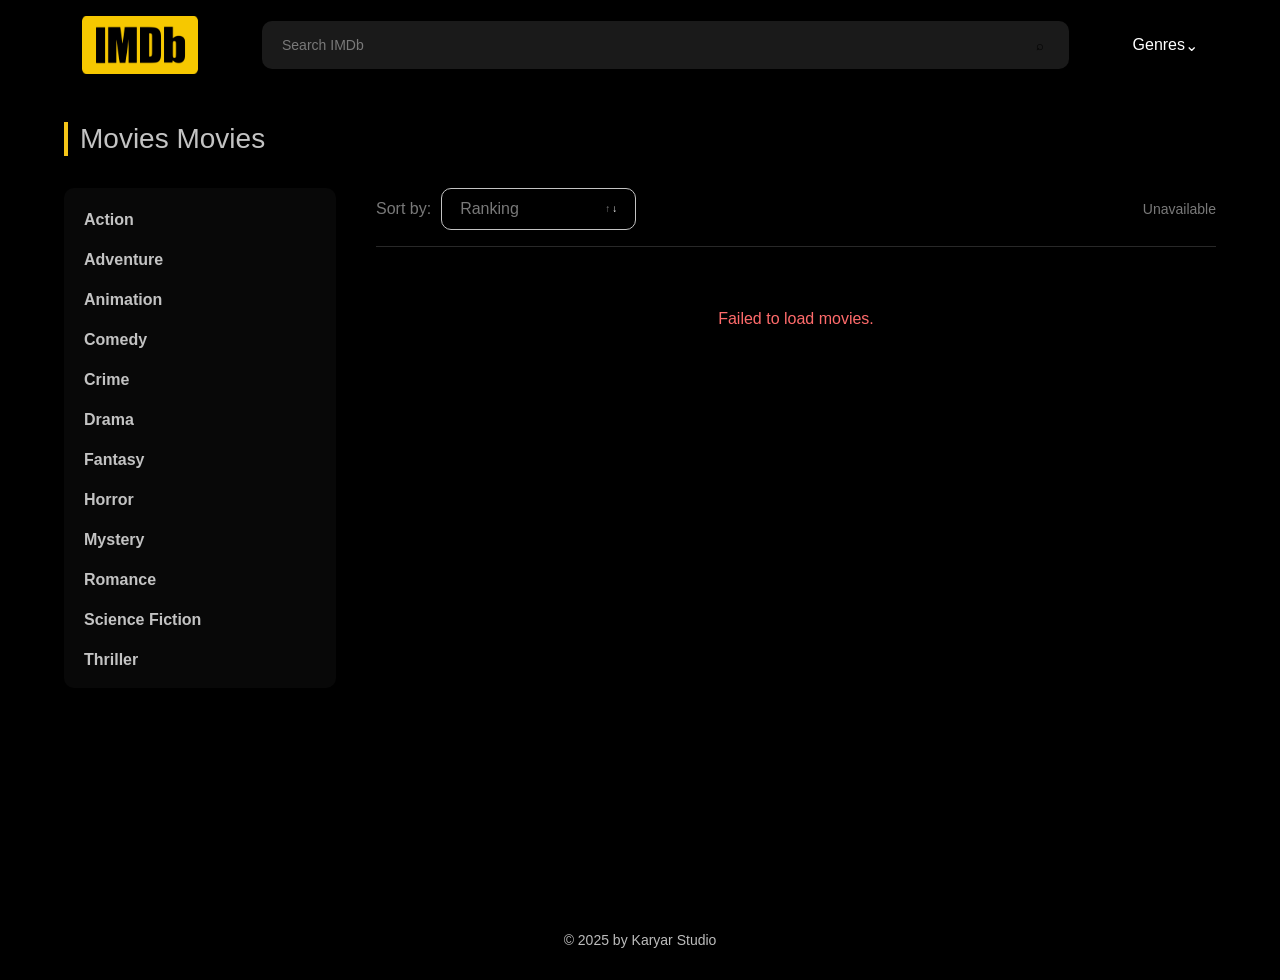
<file: genre.html>
<!DOCTYPE html>
<html lang="en">
<head>
    <meta charset="UTF-8">
    <meta name="viewport" content="width=device-width, initial-scale=1.0">

    <title>Genre | Movie Finder</title>

    <link rel="stylesheet" href="./css/style.css">

    <script type="module" src="./js/genre.js"></script>
    <script type="module" src="./js/genres.js"></script>
    <script type="module" src="./js/search-bar.js"></script>
</head>

<body>

<header class="navbar">

    <a href="./index.html" class="navbar__logo">
        <img src="./assets/IMDB logo.svg" alt="IMDb">
    </a>

    <div class="navbar__info">

        <div class="search-wrapper">
            <form class="search-box" id="searchForm">
                <input
                    id="searchInput"
                    type="search"
                    placeholder="Search IMDb"
                    aria-label="Search movies"
                >

                <button type="submit" aria-label="Search">
                    <span aria-hidden="true">⌕</span>
                </button>
            </form>

            <div
                class="search-dropdown"
                id="searchDropdown"
            ></div>
        </div>

        <div class="genres-wrapper">
            <a href="./genres.html" class="genres-link">Genres</a>

            <button
                class="genres-button"
                id="genresButton"
                type="button"
                aria-label="Open genres menu"
                aria-expanded="false"
                aria-controls="genresDropdown"
            >
                <span aria-hidden="true">⌄</span>
            </button>

            <div
                class="genres-dropdown"
                id="genresDropdown"
            ></div>
        </div>

    </div>
</header>

<main class="genres-list-page">

    <section class="genre-header">
        <h1 id="genreTitle">Movies</h1>
    </section>

    <div class="genres-layout">

        <aside class="genres-sidebar" aria-label="Movie genres">
            <nav
                id="genreSidebarList"
                class="genre-list"
                aria-label="Genres"
            ></nav>
        </aside>

        <section class="genre-content">

           <div class="genre-content__header">
    <div class="sort-control">
        <span class="sort-control__label">Sort by:</span>

        <button
    id="sortButton"
    class="sort-control__button"
    type="button"
    aria-label="Sort by ranking, highest first"
    aria-pressed="false"
>
    <span>Ranking</span>

    <span class="sort-arrows" aria-hidden="true">
        <span class="arrow arrow-up">↑</span>
        <span class="arrow arrow-down">↓</span>
    </span>
</button>
    </div>

    <span id="genreMovieCount" aria-live="polite">Movies</span>
</div>

            <div
                id="genreMovies"
                class="genre-movies"
                aria-live="polite"
            >
                <p id="genreLoading" class="genre-loading">
                    Loading movies...
                </p>

                <p id="genreError" class="genre-error" hidden></p>

                <p id="genreEmpty" class="genre-empty" hidden>
                    No movies found.
                </p>
            </div>

            <nav
                id="genrePagination"
                class="pagination"
                aria-label="Genre movie pages"
            ></nav>

        </section>

    </div>
</main>

<footer class="footer">
    <p>© 2025 by Karyar Studio</p>
</footer>

</body>
</html>
</file>
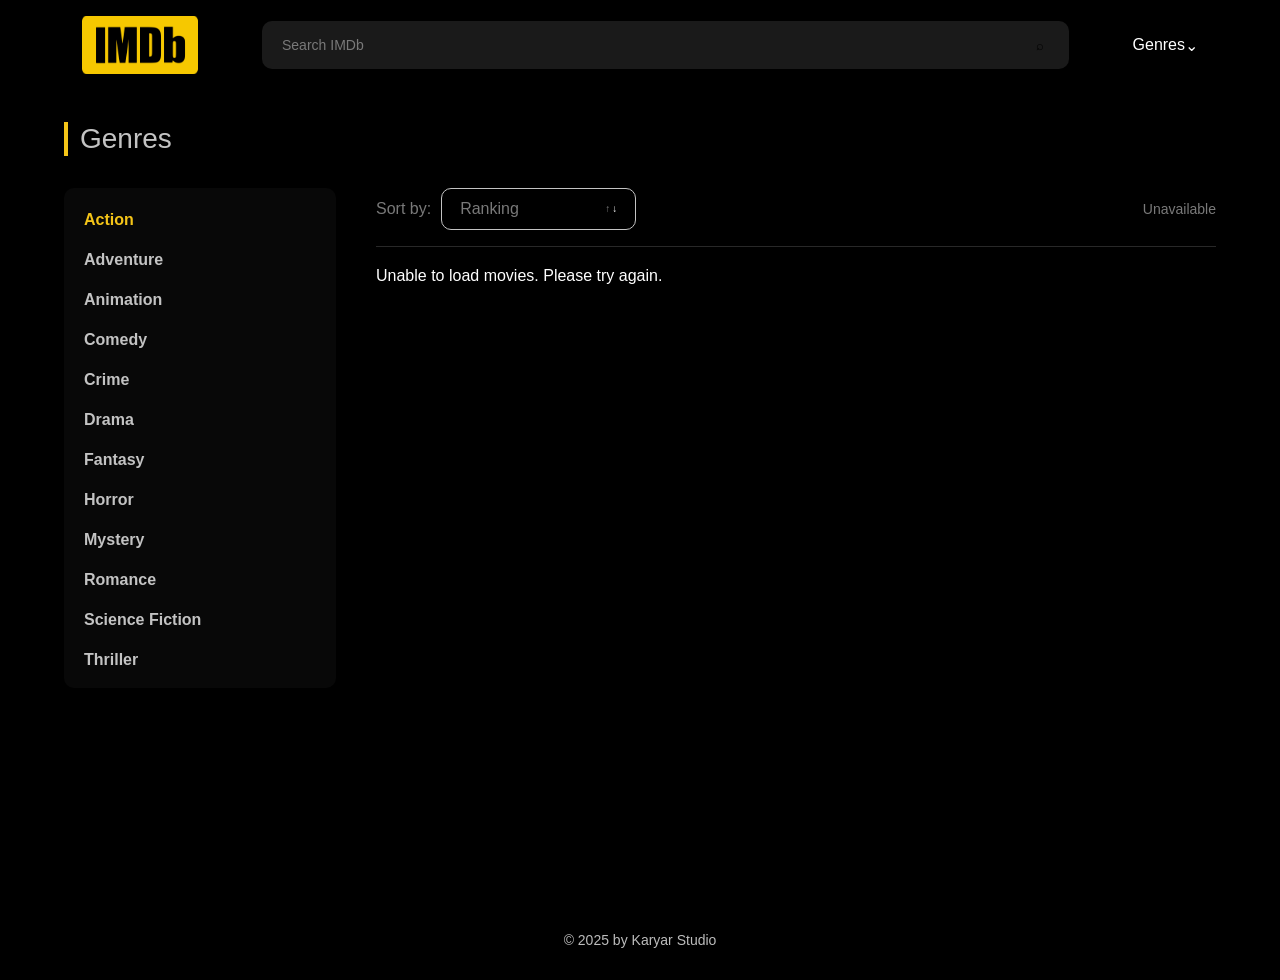
<file: genres.html>
<!DOCTYPE html>
<html lang="en">
<head>
    <meta charset="UTF-8">
    <meta name="viewport" content="width=device-width, initial-scale=1.0">
    <title>Movie Genres | IMDb</title>
    <link rel="stylesheet" href="./css/style.css">
    <script type="module" src="./js/search-bar.js"></script>
    <script type="module" src="./js/genres.js"></script>
    <script type="module" src="./js/genres-list.js"></script>
</head>
<body>
    <header class="navbar">
        <a href="./index.html" class="navbar__logo">
            <img src="./assets/IMDB logo.svg" alt="IMDb">
        </a>

        <div class="navbar__info">
            <div class="search-wrapper">
                <form class="search-box" id="searchForm">
                    <input
                        id="searchInput"
                        type="search"
                        placeholder="Search IMDb"
                        aria-label="Search movies"
                    >
                    <button type="submit" aria-label="Search">
                        <span aria-hidden="true">⌕</span>
                    </button>
                </form>
                <div class="search-dropdown" id="searchDropdown"></div>
            </div>

            <div class="genres-wrapper">
                <a href="./genres.html" class="genres-link">Genres</a>
                <button
                    class="genres-button"
                    id="genresButton"
                    type="button"
                    aria-label="Open genres menu"
                    aria-expanded="false"
                    aria-controls="genresDropdown"
                >
                    <span aria-hidden="true">⌄</span>
                </button>
                <div class="genres-dropdown" id="genresDropdown"></div>
            </div>
        </div>
    </header>

    <main class="genres-list-page">
        <section class="genre-header">
            <h1>Genres</h1>
        </section>

        <div class="genres-layout">
            <aside class="genres-sidebar">
                <nav
                    id="genreList"
                    class="genre-list"
                    aria-label="Movie genres"
                ></nav>
            </aside>

            <section class="genre-content">
                <div class="genre-content__header">
                    <div class="sort-control">
                        <span class="sort-control__label">Sort by:</span>
                       <button
         id="sortButton"
         class="sort-control__button"
         type="button"
         aria-label="Sort by ranking, highest first"
         aria-pressed="false"
>
    <span>Ranking</span>

    <span class="sort-arrows" aria-hidden="true">
        <span class="arrow-up">↑</span>
        <span class="arrow-down">↓</span>
    </span>
</button>
                    </div>

                    <span id="genreMovieCount" aria-live="polite">Movies</span>
                </div>

                <div
                    id="genreMovies"
                    class="genre-movies"
                    aria-live="polite"
                >
                    Loading movies...
                </div>
            </section>
        </div>
    </main>

    <footer class="footer">
        <p>© 2025 by Karyar Studio</p>
    </footer>
</body>
</html>
</file>
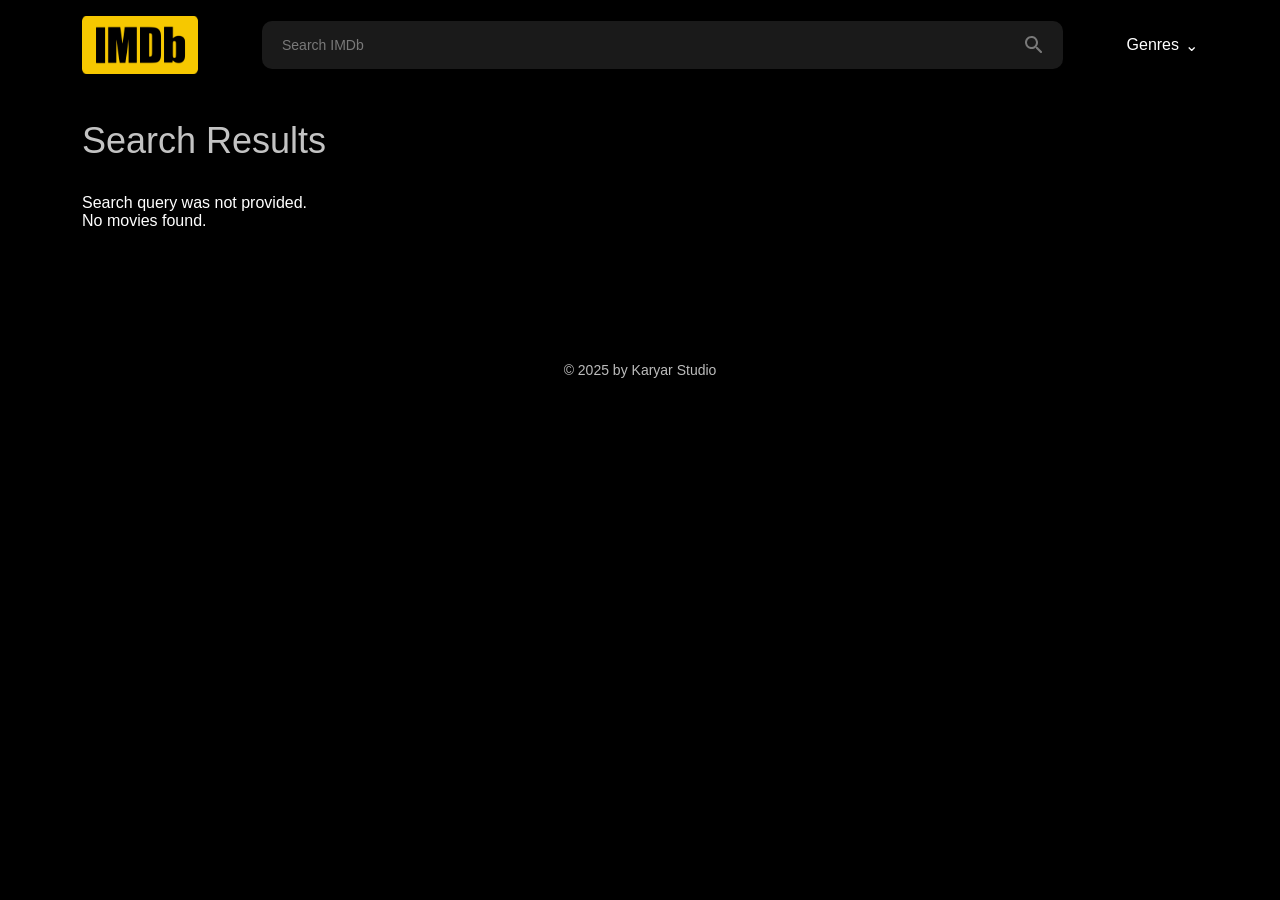
<file: search.html>
<!DOCTYPE html>
<html lang="en">

<head>
    <meta charset="UTF-8">
    <meta name="viewport" content="width=device-width, initial-scale=1.0">

    <title>Search | Movie Finder</title>

    <link rel="stylesheet" href="./css/style.css">
</head>

<body>

<header class="navbar">

    <a href="./index.html" class="navbar__logo">
        <img src="./assets/IMDB logo.svg" alt="IMDb">
    </a>

    <div class="navbar__info">
<form class="search-box" id="searchForm">
    <input
        id="searchInput"
        type="search"
        placeholder="Search IMDb"
        aria-label="Search movies"
    >

    <button type="submit" aria-label="Search">
        <svg
            width="18"
            height="18"
            viewBox="0 0 18 18"
            fill="none"
            xmlns="http://www.w3.org/2000/svg"
            aria-hidden="true"
            focusable="false"
        >
            <path
                d="M12.5006 11.0006H11.7106L11.4306 10.7306C12.6306 9.33063 13.2506 7.42063 12.9106 5.39063C12.4406 2.61063 10.1206 0.390626 7.32063 0.0506256C3.09063 -0.469374 -0.469374 3.09063 0.0506256 7.32063C0.390626 10.1206 2.61063 12.4406 5.39063 12.9106C7.42063 13.2506 9.33063 12.6306 10.7306 11.4306L11.0006 11.7106V12.5006L15.2506 16.7506C15.6606 17.1606 16.3306 17.1606 16.7406 16.7506C17.1506 16.3406 17.1506 15.6706 16.7406 15.2606L12.5006 11.0006ZM6.50063 11.0006C4.01063 11.0006 2.00063 8.99063 2.00063 6.50063C2.00063 4.01063 4.01063 2.00063 6.50063 2.00063C8.99063 2.00063 11.0006 4.01063 11.0006 6.50063C11.0006 8.99063 8.99063 11.0006 6.50063 11.0006Z"
                fill="#797979"
            />
        </svg>
    </button>
</form>

        <button
            class="genres-button"
            type="button"
        >
            <span>Genres</span>
            <span>⌄</span>
        </button>

    </div>

</header>

<main class="search-page">

    <section class="search-header">

        <h1 id="searchTitle">
            Search Results
        </h1>

    </section>

    <section class="search-results">

        <div
            id="searchMovies"
            class="movies-grid"
        ></div>

        <div
            id="searchLoading"
            class="search-loading"
        >
            Loading movies...
        </div>

        <div
            id="searchError"
            class="search-error"
        ></div>

        <div
            id="searchEmpty"
            class="search-empty"
        >
            No movies found.
        </div>

    </section>

    <nav
        id="searchPagination"
        class="pagination"
        aria-label="Search result pages"
    >
    </nav>

</main>

<footer class="footer">

    <p>
        © 2025 by Karyar Studio
    </p>

</footer>

<script
    type="module"
    src="./js/search.js"
></script>

</body>

</html>
</file>
<file: css/style.css>
* {
    box-sizing: border-box;
    margin: 0;
    padding: 0;
}

body {
    background: #000;
    color: #fff;
    font-family: "Inter", Arial, sans-serif;
}

.navbar {
    position: absolute;
    top: 0;
    left: 0;
    right: 0;
    z-index: 100;
    display: flex;
    align-items: center;
    padding: 16px 82px;
    gap: 64px;
    min-height: 90px;
    background: linear-gradient(
        0deg,
        rgba(0, 0, 0, 0),
        rgba(0, 0, 0, 0.8)
    );
}

.navbar__logo img {
    display: block;
    width: 116px;
    height: 58px;
    object-fit: contain;
}

.navbar__info {
    display: flex;
    align-items: center;
    gap: 64px;
    flex: 1;
}

.search-wrapper {
    position: relative;
    flex: 1;
    min-width: 0;
}

.search-box {
    display: flex;
    align-items: center;
    justify-content: flex-start;
    gap: 12px;
    position: relative;
    width: 100%;
    min-width: 250px;
    height: 48px;
    padding: 12px 20px;
    background: #1a1a1a;
    border-radius: 10px;
}

.search-box input {
    flex: 1;
    width: 100%;
    min-width: 0;
    border: none;
    outline: none;
    background: transparent;
    color: #fff;
    font-size: 14px;
}

.search-box input::placeholder {
    color: #797979;
}
.search-box button {
    display: flex;
    align-items: center;
    justify-content: center;
    flex-shrink: 0;
    width: 18px;
    height: 18px;
    padding: 0;
    border: none;
    background: transparent;
    cursor: pointer;
}

.search-dropdown {
    position: absolute;
    top: calc(100% + 8px);
    left: 0;
    right: 0;
    z-index: 1000;
    width: 100%;
    max-height: 360px;
    overflow-y: auto;
    padding: 8px;
    background: #1a1a1a;
    border: 1px solid #333;
    border-radius: 10px;
    box-shadow:
        0 10px 30px rgba(0, 0, 0, 0.5);
}

.search-dropdown:empty {
    display: none;
}

.search-dropdown__item {
    display: flex;
    align-items: center;
    width: 100%;
    gap: 12px;
    padding: 8px;
    border: none;
    border-radius: 8px;
    background: transparent;
    color: #fff;
    text-align: left;
    cursor: pointer;
}

.search-dropdown__item:hover {
    background: #282828;
}

.search-dropdown__item img {
    flex-shrink: 0;
    width: 40px;
    height: 56px;
    object-fit: cover;
    border-radius: 4px;
}

.search-dropdown__item div {
    display: flex;
    flex-direction: column;
    gap: 4px;
    min-width: 0;
}

.search-dropdown__item h3 {
    overflow: hidden;
    color: #fff;
    font-size: 14px;
    line-height: 20px;
    font-weight: 500;
    white-space: nowrap;
    text-overflow: ellipsis;
}

.search-dropdown__item span {
    color: #bcbcbc;
    font-size: 12px;
    line-height: 16px;
}

.search-dropdown__empty {
    padding: 16px;
    color: #bcbcbc;
    font-size: 14px;
    text-align: center;
}

.hero {
    position: relative;
    min-height: 688px;
    overflow: hidden;
}

.hero__poster {
    position: absolute;
    inset: 0;
    width: 100%;
    height: 100%;
    object-fit: cover;
}

.hero__left-fade {
    position: absolute;
    inset: 0;
    background: linear-gradient(
        90deg,
        rgba(0, 0, 0, 0.8) 0%,
        rgba(0, 0, 0, 0.3) 45%,
        rgba(0, 0, 0, 0) 75%
    );
}

.hero__bottom-fade {
    position: absolute;
    left: 0;
    right: 0;
    bottom: 0;
    height: 200px;
    background: linear-gradient(
        to bottom,
        transparent,
        #000
    );
}

.hero__details {
    position: absolute;
    left: 82px;
    top: 210px;
    z-index: 2;
    width: min(
        432px,
        calc(100% - 164px)
    );

    display: flex;
    flex-direction: column;
    gap: 24px;
}

.hero__title {
    font-size: 48px;
    line-height: 1;
    font-weight: 700;
}

.hero__genres {
    display: flex;
    flex-wrap: wrap;
    gap: 10px;
}

.genre-tag {
    display: flex;
    align-items: center;
    justify-content: center;
    padding: 8px 16px;
    border: 0.5px solid #fff;
    border-radius: 20px;
    color: #fff;
    background: transparent;
    font-size: 14px;
    line-height: 20px;
    font-weight: 500;
}

.hero__synopsis {
    max-width: 432px;
    color: #fff;
    font-size: 16px;
    line-height: 24px;
    font-weight: 400;
    text-shadow:
        0 4px 4px rgba(0, 0, 0, 0.25);
}

.hero__status {
    font-size: 16px;
    line-height: 24px;
    font-weight: 700;
}

.movies-content {
    display: flex;
    flex-direction: column;
    gap: 24px;
    background: #000;
}

.top-picks {
    display: grid;
    grid-template-columns: repeat(5, minmax(0, 1fr));
    gap: 24px;
    width: calc(100% - 128px);
    max-width: none;
    margin: 0 auto;
    padding: 40px 0 0;
    background: #000;
}

.movie-card {
    display: flex;
    flex-direction: column;
    align-items: stretch;
    width: 100%;
    min-width: 0;
    height: auto;
    padding: 0 0 16px;
    gap: 12px;
    background: #1B1B1B;
    border-radius: 10px;
    overflow: hidden;
}

.movie-card__poster {
    display: block;
    width: 100%;
    height: auto;
    aspect-ratio: 2 / 3;
    flex: 0 0 auto;
    object-fit: cover;
    border-radius: 10px 10px 0 0;
    background: #111;
}

.movie-card__info {
    display: flex;
    flex-direction: column;
    align-items: flex-start;
    justify-content: space-between;
    width: 100%;
    min-width: 0;
    min-height: 100px;
    padding: 0 16px;
    gap: 12px;
    box-sizing: border-box;
}

.movie-card__title {
    width: 100%;
    min-width: 0;
    margin: 0;
    color: #fff;
    font-size: 16px;
    line-height: 22px;
    font-weight: 600;
    text-align: left;
    overflow: hidden;
    text-overflow: ellipsis;
    white-space: nowrap;
}

.movie-card__genres {
    width: 100%;
    min-width: 0;
    margin: 4px 0 0;
    color: #797979;
    font-size: 13px;
    line-height: 18px;
    font-weight: 400;
    text-align: left;
    overflow: hidden;
    text-overflow: ellipsis;
    white-space: nowrap;
}

.movie-card__actions {
    display: flex;
    flex-direction: row;
    justify-content: space-between;
    align-items: center;
    width: 100%;
    margin-top: auto;
    gap: 8px;
}

.movie-card__rating {
    display: flex;
    align-items: center;
    gap: 4px;
    color: #fff;
    font-size: 14px;
    line-height: 20px;
    font-weight: 500;
    white-space: nowrap;
}

.movie-card__rating span:first-child {
    color: #f5c518;
    font-size: 16px;
}

.movie-card__details {
    display: inline-flex;
    align-items: center;
    justify-content: center;
    width: fit-content;
    min-width: 0;
    height: 32px;
    padding: 6px 14px;
    box-sizing: border-box;
    background: #282828;
    border-radius: 8px;
    color: #1C97FF;
    font-size: 13px;
    line-height: 18px;
    font-weight: 500;
    text-decoration: none;
    white-space: nowrap;
}

.movie-card__details:hover {
    background: #333;
}

.pagination {
    display: flex;
    align-items: center;
    justify-content: center;
    gap: 20px;
    padding: 10px;
}

.pagination button {
    border: none;
    cursor: pointer;
}

.pagination__page,
.pagination__arrow {
    display: flex;
    align-items: center;
    justify-content: center;
    width: 64px;
    height: 64px;
    border-radius: 50%;
    background: transparent;
    color: #bcbcbc;
    font-size: 18px;
    font-weight: 800;
}

.pagination__page--active {
    background: #f5c518;
    color: #000;
}

.pagination__arrow {
    font-size: 22px;
}

.pagination__ellipsis {
    color: #bcbcbc;

    font-size: 18px;
}

.footer {
    display: flex;
    align-items: center;
    justify-content: center;
    min-height: 80px;
    background: #000;
    color: #bcbcbc;
    font-size: 14px;
    line-height: 20px;
}

@media (max-width: 900px) {

    .navbar {
        padding: 16px 32px;

        gap: 24px;
    }

    .navbar__info {
        gap: 24px;
    }

    .hero__details {
        left: 32px;

        width: min(
            432px,
            calc(100% - 64px)
        );
    }
}

@media (max-width: 600px) {

  .navbar {
    position: relative;
    display: grid;
    grid-template-columns: 1fr auto;
    grid-template-areas:
        "logo genres"
        "search search";
    align-items: center;
    column-gap: 16px;
    row-gap: 16px;
    min-height: 0;
    padding: 16px 20px;
    background: #000;
}

   .navbar__logo {
    grid-area: logo;
    justify-self: start;
}
.navbar__logo img {
    width: 80px;
    height: auto;
}

   .navbar__info {
    display: contents;
}
.search-wrapper {
    grid-area: search;
    width: 100%;
    min-width: 0;
}
.search-box {
    width: 100%;
    min-width: 0;
    height: 44px;
}
.genres-wrapper {
    grid-area: genres;
    justify-self: end;
}


   .genres-button {
    justify-content: center;
    white-space: nowrap;
}

    .hero {
        min-height: 620px;
    }

    .hero__details {
        left: 20px;
        top: 180px;

        width: calc(100% - 40px);
    }

    .hero__title {
        font-size: 36px;
    }

    .pagination {
        gap: 8px;
    }

    .pagination__page,
    .pagination__arrow {
        width: 48px;
        height: 48px;
    }
    .search-dropdown {
        max-height: 300px;
    }
}


.genre-page {
    min-height: calc(100vh - 90px);
    padding: 48px 64px 40px;
    background: #000;
}

.genre-header {
    width: 100%;
    max-width: 1312px;
    margin: 0 auto 32px;
}

.genre-header h1 {
    margin: 0;
    color: #c3c3c3;
    font-size: 36px;
    line-height: 44px;
    font-weight: 400;
}

.movies-grid {
    display: grid;
    grid-template-columns: repeat(5, 1fr);
    gap: 24px;
    width: 100%;
    max-width: 1312px;
    margin: 0 auto;
}

.movies-grid .movie-card {
    width: 100%;
}

.genre-loading,
.genre-error,
.genre-empty {
    max-width: 1312px;
    margin: 40px auto;
    color: #c3c3c3;
    font-size: 16px;
    line-height: 24px;
}

.genre-error {
    color: #ff6b6b;
}

.genre-empty {
    color: #797979;
}

.pagination {
    display: flex;
    align-items: center;
    justify-content: center;
    gap: 8px;
    margin-top: 40px;
}

.pagination button:disabled {
    cursor: not-allowed;
    opacity: 0.4;
}

@media (max-width: 1100px) {

    .movies-grid {
        grid-template-columns: repeat(4, 1fr);
    }

}

@media (max-width: 768px) {

    .genre-page {
        padding: 32px 24px;
    }

    .movies-grid {
        grid-template-columns: repeat(3, 1fr);
    }

}

@media (max-width: 520px) {

    .genre-page {
        padding: 24px 16px;
    }

    .genre-header h1 {
        font-size: 28px;
        line-height: 36px;
    }

    .movies-grid {
        grid-template-columns: repeat(2, 1fr);
        gap: 16px;
    }

}
.genres-dropdown {
    position: absolute;
    top: calc(100% + 8px);
    right: 0;
    z-index: 1000;

    display: none;

    min-width: 180px;
    max-height: 360px;
    overflow-y: auto;

    padding: 8px;

    background: #1a1a1a;
    border: 1px solid #333;
    border-radius: 10px;

    box-shadow: 0 10px 30px rgba(0, 0, 0, 0.5);
}

.genres-dropdown--open {
    display: flex;
    flex-direction: column;
}

.genres-dropdown a {
    padding: 10px 12px;

    border-radius: 8px;

    color: #fff;
    font-size: 14px;
    line-height: 20px;

    text-decoration: none;
}

.genres-dropdown a:hover {
    background: #282828;
}

.home-loading,
.home-error,
.home-empty {
    padding: 40px 64px;
    color: #c3c3c3;
    font-size: 16px;
    line-height: 24px;
}

.home-error {
    color: #ff6b6b;
}

.home-empty {
    color: #797979;
}

@media (max-width: 1100px) {
    .top-picks {
        grid-template-columns: repeat(3, minmax(0, 1fr));
        width: calc(100% - 64px);
    }
}

@media (max-width: 768px) {
    .top-picks {
        grid-template-columns: repeat(2, minmax(0, 1fr));
        width: calc(100% - 40px);
        gap: 20px;
    }
}

@media (max-width: 480px) {
    .top-picks {
        grid-template-columns: 1fr;
        width: calc(100% - 32px);
        gap: 24px;
    }

    .top-picks .movie-card {
        width: 100%;
        max-width: 360px;
        justify-self: center;
    }
}

.hero__pagination {
    position: absolute;
    left: 50%;
    bottom: 36px;
    transform: translateX(-50%);
    z-index: 5;
    display: flex;
    align-items: center;
    justify-content: center;
    gap: 10px;
}

.hero__dot {
    width: 8px;
    height: 8px;
    padding: 0;
    border: none;
    border-radius: 50%;
    background: rgba(255, 255, 255, 0.5);
    cursor: pointer;
    transition:
        width 0.2s ease,
        background-color 0.2s ease;
}

.hero__dot--active {
    width: 24px;
    border-radius: 8px;
    background: #f5c518;
}

.hero__dot:focus-visible {
    outline: 2px solid #fff;
    outline-offset: 4px;
}

@media (max-width: 900px) {
    .hero__pagination {
        left: 32px;
    }
}

@media (max-width: 600px) {
    .hero__pagination {
        left: 20px;
        bottom: 24px;
    }
}

.search-page {
    width: 100%;
    padding: 120px 82px 40px;
}

.search-header {
    margin-bottom: 32px;
}

.search-header h1 {
    color: #c3c3c3;
    font-size: 36px;
    font-weight: 400;
}

.search-results {
    width: 100%;
}

.search-results .movies-grid {
    grid-template-columns: repeat(5, minmax(0, 1fr));
    width: 100%;
    max-width: none;
    gap: 24px;
}

.search-results .movie-card {
    min-width: 0;
    width: 100%;
    flex: initial;
}

.search-results .movie-card__poster {
    width: 100%;
    max-width: 100%;
    flex-shrink: 0;
}

.search-results .movie-card__info {
    width: calc(100% - 24px);
    min-width: 0;
}

.search-results .movie-card__title,
.search-results .movie-card__genres,
.search-results .movie-card__actions {
    width: 100%;
}

@media (max-width: 1100px) {
    .search-page {
        padding-right: 32px;
        padding-left: 32px;
    }

    .search-results .movies-grid {
        grid-template-columns: repeat(3, minmax(0, 1fr));
    }
}

@media (max-width: 768px) {
    .search-page {
        padding: 32px 20px;
    }

    .search-results .movies-grid {
        grid-template-columns: repeat(2, minmax(0, 1fr));
        gap: 20px;
    }
}

@media (max-width: 480px) {
    .search-results .movies-grid {
        grid-template-columns: 1fr;
    }

    .search-results .movie-card {
        max-width: 320px;
        justify-self: center;
    }
}

.genres-wrapper {
    position: relative;
    display: flex;
    align-items: center;
    flex-shrink: 0;
}

.genres-link {
    color: #fff;
    font-size: 16px;
    text-decoration: none;
}

.genres-button {
    display: flex;
    align-items: center;
    justify-content: center;
    gap: 6px;

    width: auto;
    padding: 8px 0;

    border: none;
    background: transparent;
    color: #fff;

    font-size: 16px;
    white-space: nowrap;
    cursor: pointer;
}

.genres-list-page {
    width: 100%;
    min-height: 100vh;
    padding: 122px 64px 40px;
    background: #000;
}

.genres-list-page .genre-header {
    max-width: none;
    margin: 0 0 32px;
}

.genres-list-page .genre-header h1 {
    position: relative;
    padding-left: 16px;
    color: #c3c3c3;
    font-size: 28px;
    line-height: 34px;
}

.genres-list-page .genre-header h1::before {
    content: "";
    position: absolute;
    top: 0;
    left: 0;
    width: 4px;
    height: 34px;
    background: #f5c518;
}

.genres-layout {
    display: grid;
    grid-template-columns: 272px minmax(0, 1fr);
    gap: 40px;
    align-items: start;
}

.genres-sidebar {
    min-width: 0;
    padding: 20px;
    background: rgba(163, 163, 163, 0.05);
    border-radius: 10px;
}

.genres-list-page .genre-list {
    display: flex;
    flex-direction: column;
    gap: 16px;
    max-height: 460px;
    overflow-y: auto;
    scrollbar-width: thin;
    scrollbar-color: #797979 transparent;
}

.genres-list-page .genre-list__item {
    flex-shrink: 0;
    color: #c3c3c3;
    font-size: 16px;
    line-height: 24px;
    font-weight: 600;
    text-decoration: none;
}

.genres-list-page .genre-list__item:hover,
.genres-list-page .genre-list__item--active {
    color: #f5c518;
}

.genre-content {
    min-width: 0;
}

.genre-content__header {
    display: flex;
    align-items: center;
    justify-content: space-between;
    gap: 16px;
    width: 100%;
    min-height: 42px;
    margin-bottom: 20px;
    padding-bottom: 16px;
    border-bottom: 1px solid #282828;
}

.genre-content__header h2 {
    color: #c3c3c3;
    font-size: 22px;
    line-height: 26px;
    font-weight: 500;
}

.genre-content__header .sort-control {
    flex-shrink: 0;
    margin: 0;
}

#genreMovieCount {
    flex-shrink: 0;
    margin-left: auto;
    color: #797979;
    font-size: 14px;
}

.genre-movies {
    display: flex;
    flex-direction: column;
    gap: 24px;
}

.genre-movie-card {
    display: flex;
    gap: 19px;
    min-width: 0;
    min-height: 355px;
    padding: 20px;
    background: rgba(163, 163, 163, 0.05);
    border-radius: 10px;
}

.genre-movie-card__poster {
    display: block;
    flex: 0 0 126px;
    width: 126px;
    height: 194px;
    object-fit: cover;
    border-radius: 4px;
}

.genre-movie-card__details {
    display: flex;
    flex-direction: column;
    align-items: flex-start;
    gap: 16px;
    min-width: 0;
}

.genre-movie-card__details h3 {
    color: #c3c3c3;
    font-size: 20px;
    line-height: 26px;
    font-weight: 600;
}

.genre-movie-card__details p {
    color: #c3c3c3;
    font-size: 14px;
    line-height: 22px;
}

.genre-movie-card__details p:first-of-type {
    color: #fff ;
}



@media (max-width: 900px) {
    .genres-list-page {
        padding: 112px 32px 32px;
    }

    .genres-layout {
        grid-template-columns: 220px minmax(0, 1fr);
        gap: 24px;
    }

    .genre-movie-card {
        min-height: 0;
    }
}

@media (max-width: 600px) {
    .genres-list-page {
        padding: 32px 16px;
    }

    .genres-layout {
        grid-template-columns: 1fr;
        gap: 24px;
    }

    .genres-sidebar {
        padding: 16px;
    }

    .genres-list-page .genre-list {
        flex-direction: row;
        flex-wrap: wrap;
        gap: 12px 20px;
        max-height: 180px;
    }

    .genre-content__header h2 {
        font-size: 20px;
    }

    .genre-movie-card {
        gap: 14px;
        padding: 12px;
    }

    .genre-movie-card__poster {
        flex-basis: 100px;
        width: 100px;
        height: 150px;
    }

    .genre-movie-card__details {
        gap: 10px;
    }

    .genre-movie-card__details h3 {
        font-size: 16px;
        line-height: 22px;
    }

    .genre-movie-card__details p {
        font-size: 13px;
        line-height: 19px;
    }
}

.genre-movie-card__header {
    display: flex;
    align-items: flex-start;
    justify-content: space-between;
    gap: 16px;
    width: 100%;
}

.genre-movie-card__title {
    flex: 1;
    min-width: 0;
    margin: 0;
    color: #c3c3c3;
    font-size: 20px;
    line-height: 26px;
    font-weight: 600;
    overflow-wrap: break-word;
    word-break: normal;
}

.genre-movie-card__rating {
    display: flex;
    align-items: center;
    gap: 6px;
    flex-shrink: 0;
    white-space: nowrap;
    color: #c3c3c3;
    font-size: 16px;
}

.genre-movie-card__star {
    color: #f5c518;
}

.genre-movie-card__genres {
    display: flex;
    flex-wrap: wrap;
    gap: 8px;
}

.genre-movie-card__genre-pill {
    display: inline-flex;
    align-items: center;
    padding: 4px 12px;
    border-radius: 20px;
    background: rgba(163, 163, 163, 0.15);
    color: #c3c3c3;
    font-size: 13px;
    line-height: 20px;
    white-space: nowrap;
}

.genre-movie-card__metadata {
    color: #c3c3c3;
    font-size: 14px;
    margin: 0;
}

.genre-movie-card__overview {
    color: #fff;
    font-size: 14px;
    line-height: 22px;
    overflow-wrap: break-word;
    word-break: normal;
    margin: 0;
}

.genre-movie-card__director,
.genre-movie-card__cast,
.genre-movie-card__votes {
    color: #c3c3c3;
    font-size: 14px;
    line-height: 22px;
    margin: 0;
}

.genre-movie-card__view-info {
    padding: 6px 12px;
    border: 0;
    border-radius: 45px;
    background: rgba(163, 163, 163, 0.15);
    color: #c3c3c3;
    font: 400 14px / 20px Inter, sans-serif;
    white-space: nowrap;
    cursor: pointer;
    text-decoration: none;
}

.sort-control {
    display: flex;
    align-items: center;
    gap: 10px;
}

.sort-control__label {
    color: #797979;
    font-family: "Inter", sans-serif;
    font-size: 16px;
    font-weight: 400;
    line-height: 28px;
    white-space: nowrap;
}

.sort-control__button {
    box-sizing: border-box;
    display: flex;
    align-items: center;
    justify-content: space-between;
    gap: 10px;
    width: 195px;
    height: 42px;
    padding: 8px 18px;
    border: 1.5px solid #C3C3C3;
    border-radius: 10px;
    background: transparent;
    color: #797979;
    font-family: "Inter", sans-serif;
    font-size: 16px;
    font-weight: 400;
    line-height: 175%;
    cursor: pointer;
}

.sort-control__button .sort-arrows {
    display: flex;
    flex-direction: row;
    align-items: center;
    justify-content: center;
    gap: 2px;
    flex-shrink: 0;
    line-height: 1;
}
.sort-control__button .arrow-up,
.sort-control__button .arrow-down {
    display: inline-block;
    color: #fff;
    font-size: 10px;
    line-height: 1;
    opacity: 0.5;
    transition: opacity 0.2s ease;
}
.sort-control__button .arrow-up.active,
.sort-control__button .arrow-down.active {
    opacity: 1;
}


.genre-content__main {
    display: flex;
    flex-direction: column;
    min-width: 0;
}

.genre-movie-card__content {
    flex: 1;
    min-width: 0;
}

.genre-movie-card__details {
    flex: 1;
    min-width: 0;
}

.genres-list-page .genre-content .genre-movie-card__header {
    display: flex;
    align-items: flex-start;
    justify-content: space-between;
    gap: 16px;
    width: 100%;
}

.genre-movie-card__poster--missing {
    background: #1b1b1b;
}

@media (max-width: 600px) {
    .genre-content__header {
        flex-wrap: nowrap;
    }

    .genre-content__header .sort-control {
        max-width: 100%;
    }

    .sort-control__button {
        width: auto;
        min-width: 130px;
    }
}

.movie-details {
    width: 100%;
    min-height: 100vh;
    padding: 122px 64px 48px;
    background: #000;
    color: #c3c3c3;
}

.movie-details__content {
    width: 100%;
    max-width: 1312px;
    margin-inline: auto;
}

.movie-details__content[hidden] {
    display: none !important;
}

/* Header */

.movie-details__header {
    display: flex;
    align-items: flex-end;
    justify-content: space-between;
    gap: 32px;
    margin-bottom: 32px;
}

.movie-details__heading {
    display: flex;
    flex-direction: column;
    align-items: flex-start;
    flex: 1;
    min-width: 0;
}

.movie-details__title {
    margin: 0;
    color: #c3c3c3;
    font-size: 36px;
    font-weight: 400;
    line-height: 44px;
    overflow-wrap: anywhere;
}

.movie-details__tagline:empty {
    display: none;
}

.movie-details__tagline {
    margin-top: 8px;
    color: #797979;
    font-size: 14px;
    line-height: 20px;
}

.movie-details__meta {
    margin-top: 12px;
    color: #797979;
    font-size: 16px;
    line-height: 28px;
}

/* Rating */

.movie-details__rating {
    display: flex;
    align-items: center;
    justify-content: center;
    flex: 0 0 175px;
    width: 175px;
    height: 42px;
    padding: 0 12px;
    border-radius: 10px;
    background: rgba(163, 163, 163, 0.15);
    box-shadow: inset 0 1px 2px rgba(255, 255, 255, 0.08);
}

.movie-details__rating-label {
    display: none;
}

.movie-details__rating-value {
    display: flex;
    align-items: center;
    justify-content: center;
    gap: 6px;
    margin: 0;
    color: #c3c3c3;
    font-size: 16px;
    line-height: 22px;
    white-space: nowrap;
}

.movie-details__rating-value svg {
    display: block;
    flex: 0 0 24px;
    width: 24px;
    height: 24px;
}

/* Poster and information */

.movie-details__overview {
    display: grid;
    grid-template-columns: 336px minmax(0, 1fr);
    align-items: start;
    gap: 40px;
    width: 100%;
}

.movie-details__poster {
    width: 336px;
    height: 491px;
    overflow: hidden;
    border-radius: 4px;
    background: #171717;
}

.movie-details__poster img {
    display: block;
    width: 100%;
    height: 100%;
    object-fit: cover;
}

.movie-details__information {
    display: flex;
    flex-direction: column;
    justify-content: space-between;
    gap: 12px;
    width: 100%;
    min-width: 0;
    min-height: 491px;
}

/* Information rows */

.movie-details__row {
    display: grid;
    grid-template-columns: 100px minmax(0, 1fr);
    align-items: start;
    gap: 16px;
    width: 100%;
    min-width: 0;
}

.movie-details__row h2 {
    margin: 0;
    color: #797979;
    font-size: 18px;
    font-weight: 700;
    line-height: 28px;
}

.movie-details__row p {
    min-width: 0;
    margin: 0;
    color: #c3c3c3;
    font-size: 16px;
    font-weight: 400;
    line-height: 28px;
    overflow-wrap: anywhere;
}

.movie-details__plot {
    align-items: start;
}

/* Genre pills */

.movie-details__genres {
    display: flex;
    flex-wrap: wrap;
    align-items: center;
    gap: 9px;
    min-width: 0;
}

.movie-details__genres .genre-pill {
    display: inline-flex;
    align-items: center;
    justify-content: center;
    min-height: 35px;
    padding: 3px 18px;
    border: 0;
    border-radius: 45px;
    background: rgba(163, 163, 163, 0.15);
    color: #c3c3c3;
    font-size: 16px;
    line-height: 28px;
}

/* Gallery */

.movie-details__gallery {
    display: grid;
    grid-template-columns: repeat(3, minmax(0, 1fr));
    gap: 26px;
    width: 100%;
    min-width: 0;
    margin-top: auto;
}

.movie-details__gallery[hidden] {
    display: none !important;
}

.movie-details__gallery img {
    display: block;
    width: 100%;
    height: 200px;
    min-width: 0;
    border-radius: 10px;
    object-fit: cover;
}

/* Loading and error messages */

.movie-details #detailsLoading,
.movie-details #detailsError,
.movie-details #detailsEmpty {
    max-width: 1312px;
    margin: 24px auto;
    color: #c3c3c3;
    font-size: 16px;
    line-height: 24px;
}

.movie-details #detailsError {
    color: #ff6b6b;
}

/* Responsive layout */

@media (max-width: 1100px) {
    .movie-details {
        padding-right: 32px;
        padding-left: 32px;
    }

    .movie-details__overview {
        grid-template-columns: minmax(220px, 0.7fr) minmax(0, 1fr);
        gap: 24px;
    }

    .movie-details__poster {
        width: 100%;
        height: auto;
        aspect-ratio: 336 / 491;
    }

    .movie-details__information {
        min-height: 491px;
    }

    .movie-details__gallery {
        gap: 12px;
    }

    .movie-details__gallery img {
        height: auto;
        aspect-ratio: 1.47;
    }
}

@media (max-width: 768px) {
    .movie-details {
        padding: 32px 24px;
    }

    .movie-details__header {
        align-items: flex-start;
        flex-direction: column;
        gap: 20px;
        margin-bottom: 24px;
    }

    .movie-details__title {
        font-size: 30px;
        line-height: 38px;
    }

    .movie-details__overview {
        grid-template-columns: minmax(0, 1fr);
        gap: 28px;
    }

    .movie-details__poster {
        width: 100%;
        max-width: 336px;
        height: auto;
        aspect-ratio: 336 / 491;
    }

    .movie-details__information {
        min-height: 0;
        gap: 24px;
    }

    .movie-details__gallery {
        grid-template-columns: repeat(3, minmax(0, 1fr));
        gap: 12px;
    }
}

@media (max-width: 480px) {
    .movie-details {
        padding: 24px 16px;
    }

    .movie-details__title {
        font-size: 26px;
        line-height: 34px;
    }

    .movie-details__row {
        grid-template-columns: 82px minmax(0, 1fr);
        gap: 8px;
    }

    .movie-details__row h2 {
        font-size: 15px;
        line-height: 24px;
    }

    .movie-details__row p {
        font-size: 14px;
        line-height: 24px;
    }

    .movie-details__genres {
        gap: 6px;
    }

    .movie-details__genres .genre-pill {
        padding: 3px 12px;
        font-size: 14px;
    }

    .movie-details__gallery {
        grid-template-columns: 1fr;
        gap: 12px;
    }

    .movie-details__gallery img {
        height: auto;
        aspect-ratio: 1.47;
    }
}


@media (min-width: 601px) {
    body:has(.movie-details) .navbar__info {
        display: flex;
        flex-direction: row;
        align-items: center;
        gap: 24px;
    }

    body:has(.movie-details) .search-wrapper {
        order: 1;
        flex: 1;
        min-width: 0;
    }

    body:has(.movie-details) .genres-wrapper {
        order: 2;
        flex-shrink: 0;
    }
}

.cast-section {
    display: flex;
    flex-direction: column;
    align-items: flex-start;
    gap: 30px;
    width: 100%;
    margin-top: 30px;
}

.cast-section[hidden] {
    display: none;
}

.cast-section__header {
    display: flex;
    align-items: center;
    width: 100%;
    height: 34px;
}

.cast-section__title {
    display: flex;
    align-items: center;
    gap: 10px;
    margin: 0;
    color: #c3c3c3;
    font-family: "Inter", Arial, sans-serif;
    font-size: 28px;
    font-weight: 400;
    line-height: 34px;
}

.cast-section__accent {
    display: block;
    width: 8px;
    height: 26px;
    flex-shrink: 0;
    border-left: 4px solid #f5c518;
}

.cast-section__list {
    display: grid;
    grid-template-columns: repeat(6, minmax(0, 181px));
    justify-content: space-between;
    align-items: start;
    gap: 31px;
    width: 100%;
}

.cast-card {
    display: flex;
    flex-direction: column;
    align-items: flex-start;
    gap: 4px;
    min-width: 0;
    width: 100%;
}

.cast-card__image {
    width: 100%;
    aspect-ratio: 1 / 1;
    overflow: hidden;
    border-radius: 20px;
    background: #171717;
}

.cast-card__image img {
    display: block;
    width: 100%;
    height: 100%;
    object-fit: cover;
}

.cast-card__name {
    margin: 8px 0 0;
    color: #c3c3c3;
    font-size: 16px;
    font-weight: 400;
    line-height: 28px;
    overflow-wrap: anywhere;
}

.cast-card__character {
    margin: 0;
    color: #888;
    font-size: 14px;
    line-height: 21px;
    overflow-wrap: anywhere;
}

/* Tablet */
@media (max-width: 1100px) {
    .cast-section__list {
        grid-template-columns: repeat(3, minmax(0, 181px));
        justify-content: space-between;
    }
}


@media (max-width: 600px) {
    .cast-section {
        gap: 20px;
        margin-top: 24px;
    }

    .cast-section__list {
        grid-template-columns: repeat(2, minmax(0, 1fr));
        gap: 24px 16px;
    }

    .cast-section__title {
        font-size: 24px;
        line-height: 30px;
    }

    .cast-card__image {
        border-radius: 14px;
    }
}
</file>
